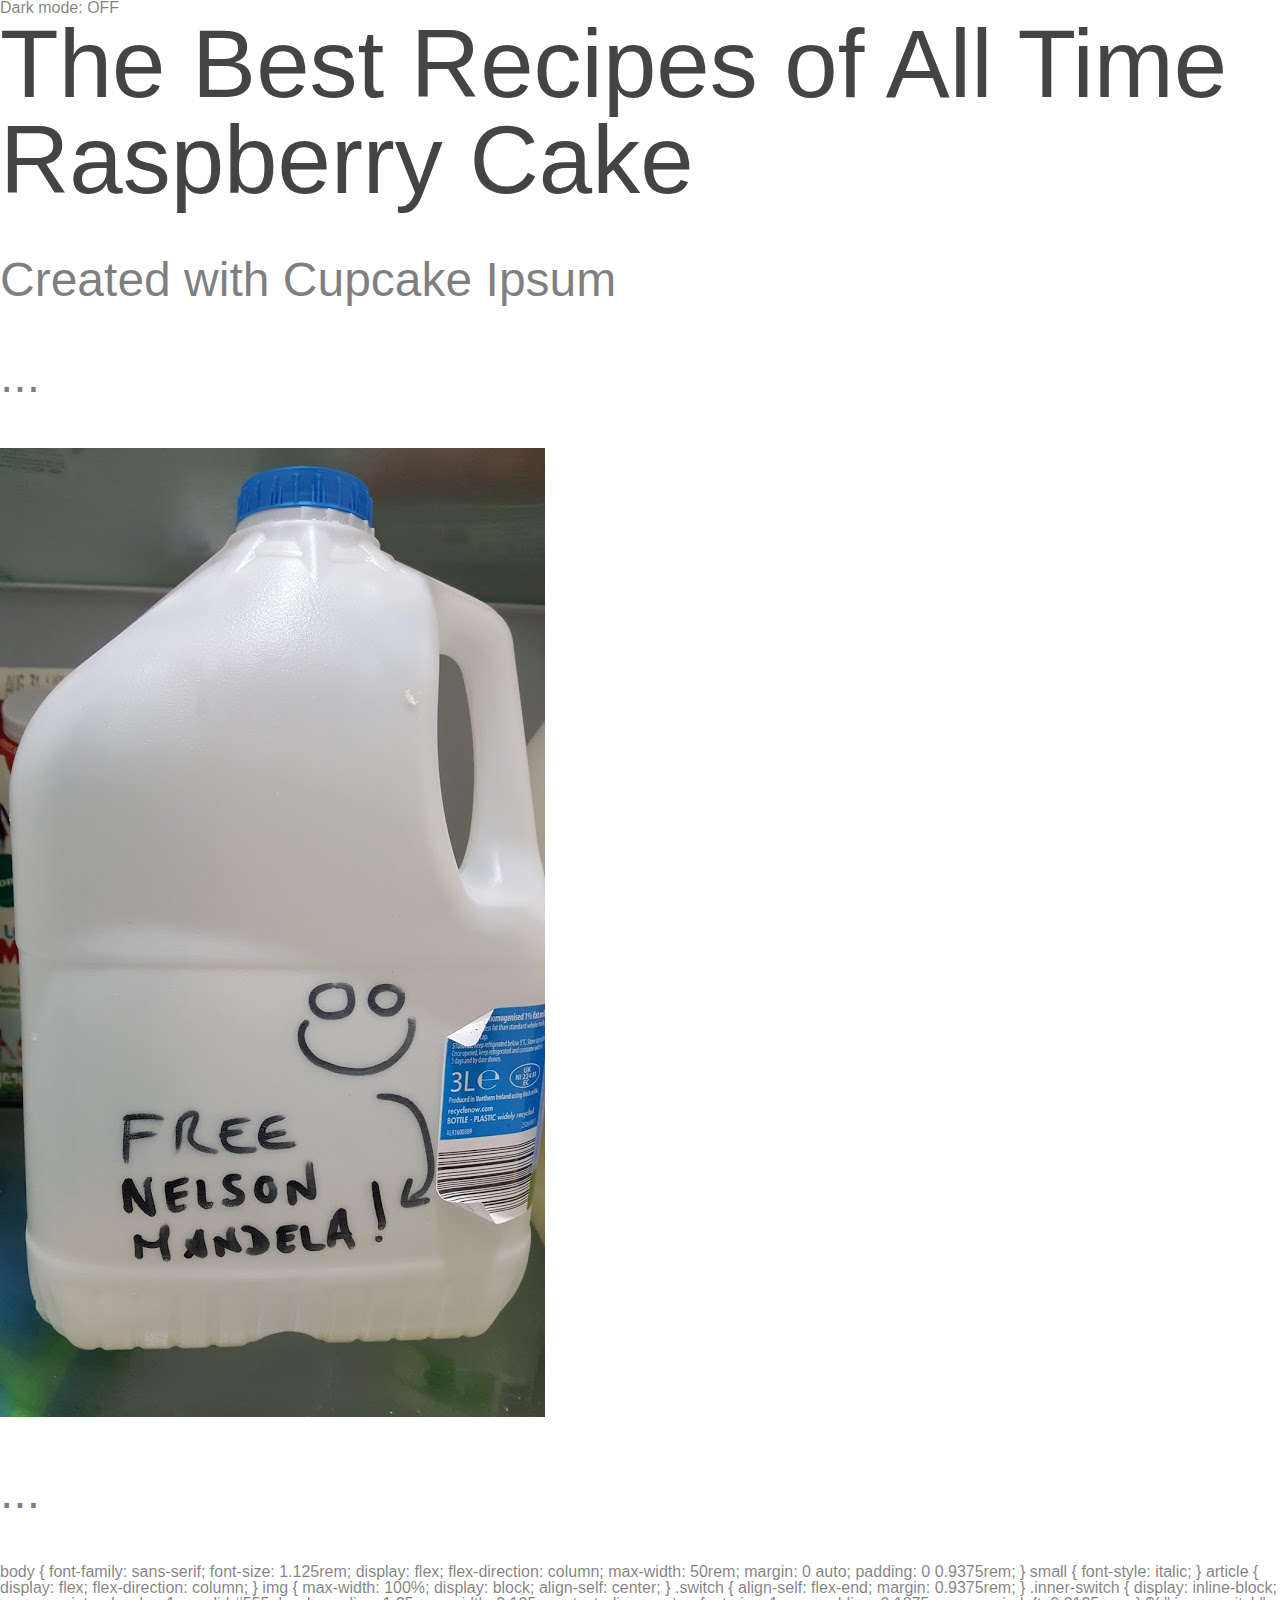
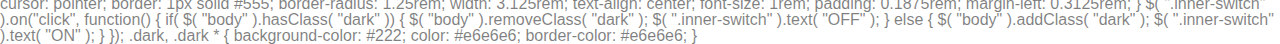
<file: index2.html>
<!DOCTYPE html>
<html lang="en">
<head>
    <meta charset="UTF-8">
    <meta name="viewport" content="width=device-width, initial-scale=1.0">
    <meta http-equiv="X-UA-Compatible" content="ie=edge">
    <title>Demo | Dark Mode in CSS</title>
    <link rel="stylesheet" href="style.css"> 
</head>
<body>
    <div class="switch">Dark mode:              
        <span class="inner-switch">OFF</span>
    </div>
    <h1 class="title">The Best Recipes of All Time</h1>
    <article>
        <h1>Raspberry Cake</h1>
        <p><small>Created with Cupcake Ipsum</small></p>
        <p>...</p>
        <img src="3.jpg">
        <p>...</p>
    </article>
    <script src="https://cdnjs.cloudflare.com/ajax/libs/jquery/3.4.0/jquery.min.js"></script>
    <script src="script.js"></script>


body {
    font-family: sans-serif;
    font-size: 1.125rem;
    display: flex;
    flex-direction: column;
    max-width: 50rem;
    margin: 0 auto;
    padding: 0 0.9375rem;   
}
small {
    font-style: italic;
}
article {
    display: flex;
    flex-direction: column;
}
img {
    max-width: 100%;
    display: block;
    align-self: center;
}
.switch {
    align-self: flex-end;
    margin: 0.9375rem;
}
.inner-switch {
    display: inline-block;
    cursor: pointer;
    border: 1px solid #555;
    border-radius: 1.25rem;
    width: 3.125rem;
    text-align: center;
    font-size: 1rem;
    padding: 0.1875rem;
    margin-left: 0.3125rem;
}

$( ".inner-switch" ).on("click", function() {
    if( $( "body" ).hasClass( "dark" )) {
      $( "body" ).removeClass( "dark" );
      $( ".inner-switch" ).text( "OFF" );
    } else {
      $( "body" ).addClass( "dark" );
      $( ".inner-switch" ).text( "ON" );
    }
});

.dark,
.dark * {
    background-color: #222;
    color: #e6e6e6;
    border-color: #e6e6e6;
}
</body>
</html>
</file>
<file: style.css>
html,body,div,span,object,iframe,h1,h2,h3,h4,h5,h6,p,blockquote,pre,abbr,address,cite,code,del,dfn,em,img,ins,kbd,q,samp,small,strong,sub,sup,var,b,i,dl,dt,dd,ol,ul,li,fieldset,form,label,legend,table,caption,tbody,tfoot,thead,tr,th,td,article,aside,canvas,details,figcaption,figure,footer,header,hgroup,menu,nav,section,summary,time,mark,audio,video{margin:0;padding:0;border:0;outline:0;font-size:100%;vertical-align:baseline;background:transparent}
body{line-height:1}
h1{font-size: 25px;}h2{font-size: 21px;}h3{font-size: 18px;}h4{font-size: 16px;}
article,aside,details,figcaption,figure,footer,header,hgroup,menu,nav,section{display:block}
nav ul{list-style:none}
blockquote,q{quotes:none}
blockquote:before,blockquote:after,q:before,q:after{content:none}
a{margin:0;padding:0;font-size:100%;vertical-align:baseline;background:transparent}
ins{background-color:#ff9;color:#000;text-decoration:none}
mark{background-color:#ff9;color:#000;font-style:italic;font-weight:bold}
del{text-decoration:line-through}
abbr[title],dfn[title]{border-bottom:1px dotted;cursor:help}
table{border-collapse:collapse;border-spacing:0}
hr{display:block;height:1px;border:0;border-top:1px solid #ccc;margin:1em 0;padding:0}
input,select{vertical-align:middle}

/*!
 * fullPage 2.9.4
 * https://github.com/alvarotrigo/fullPage.js
 * MIT licensed
 *
 * Copyright (C) 2013 alvarotrigo.com - A project by Alvaro Trigo
 */
html.fp-enabled,
.fp-enabled body {
    margin: 0;
    padding: 0;
    overflow:hidden;
    /*Avoid flicker on slides transitions for mobile phones #336 */
    -webkit-tap-highlight-color: rgba(0,0,0,0);
}
#superContainer {
    height: 100%;
    position: relative;
    /* Touch detection for Windows 8 */
    -ms-touch-action: none;
    /* IE 11 on Windows Phone 8.1*/
    touch-action: none;
}
.fp-section {
    position: relative;
    -webkit-box-sizing: border-box; /* Safari<=5 Android<=3 */
    -moz-box-sizing: border-box; /* <=28 */
    box-sizing: border-box;
}
.fp-slide {
    float: left;
}
.fp-slide, .fp-slidesContainer {
    height: 100%;
    display: block;
}
.fp-slides {
    z-index:1;
    height: 100%;
    overflow: hidden;
    position: relative;
    -webkit-transition: all 0.3s ease-out; /* Safari<=6 Android<=4.3 */
    transition: all 0.3s ease-out;
}
.fp-section.fp-table, .fp-slide.fp-table {
    display: table;
    table-layout:fixed;
    width: 100%;
}
.fp-tableCell {
    display: table-cell;
    vertical-align: middle;
    width: 100%;
    height: 100%;
}
.fp-slidesContainer {
    float: left;
    position: relative;
}
.fp-controlArrow {
    -webkit-user-select: none; /* webkit (safari, chrome) browsers */
    -moz-user-select: none; /* mozilla browsers */
    -khtml-user-select: none; /* webkit (konqueror) browsers */
    -ms-user-select: none; /* IE10+ */
    position: absolute;
    z-index: 4;
    top: 50%;
    cursor: pointer;
    width: 0;
    height: 0;
    border-style: solid;
    margin-top: -38px;
    -webkit-transform: translate3d(0,0,0);
    -ms-transform: translate3d(0,0,0);
    transform: translate3d(0,0,0);
}
.fp-controlArrow.fp-prev {
    left: 15px;
    width: 0;
    border-width: 38.5px 34px 38.5px 0;
    border-color: transparent #fff transparent transparent;
}
.fp-controlArrow.fp-next {
    right: 15px;
    border-width: 38.5px 0 38.5px 34px;
    border-color: transparent transparent transparent #fff;
}
.fp-scrollable {
    overflow: hidden;
    position: relative;
}
.fp-scroller{
    overflow: hidden;
}
.iScrollIndicator{
    border: 0 !important;
}
.fp-notransition {
    -webkit-transition: none !important;
    transition: none !important;
}
#fp-nav {
    position: fixed;
    z-index: 100;
    margin-top: -32px;
    top: 50%;
    opacity: 1;
    -webkit-transform: translate3d(0,0,0);
}
#fp-nav.right {
    right: 17px;
}
#fp-nav.left {
    left: 17px;
}
.fp-slidesNav{
    position: absolute;
    z-index: 4;
    left: 50%;
    opacity: 1;
    -webkit-transform: translate3d(0,0,0);
    -ms-transform: translate3d(0,0,0);
    transform: translate3d(0,0,0);
}
.fp-slidesNav.bottom {
    bottom: 17px;
}
.fp-slidesNav.top {
    top: 17px;
}
#fp-nav ul,
.fp-slidesNav ul {
  margin: 0;
  padding: 0;
}
#fp-nav ul li,
.fp-slidesNav ul li {
    display: block;
    width: 14px;
    height: 13px;
    margin: 7px;
    position:relative;
}
.fp-slidesNav ul li {
    display: inline-block;
}
#fp-nav ul li a,
.fp-slidesNav ul li a {
    display: block;
    position: relative;
    z-index: 1;
    width: 100%;
    height: 100%;
    cursor: pointer;
    text-decoration: none;
}
#fp-nav ul li a.active span,
.fp-slidesNav ul li a.active span,
#fp-nav ul li:hover a.active span,
.fp-slidesNav ul li:hover a.active span{
    height: 12px;
    width: 12px;
    margin: -6px 0 0 -6px;
    border-radius: 100%;
 }
#fp-nav ul li a span,
.fp-slidesNav ul li a span {
    border-radius: 50%;
    position: absolute;
    z-index: 1;
    height: 4px;
    width: 4px;
    border: 0;
    background: #333;
    left: 50%;
    top: 50%;
    margin: -2px 0 0 -2px;
    -webkit-transition: all 0.1s ease-in-out;
    -moz-transition: all 0.1s ease-in-out;
    -o-transition: all 0.1s ease-in-out;
    transition: all 0.1s ease-in-out;
}
#fp-nav ul li:hover a span,
.fp-slidesNav ul li:hover a span{
    width: 10px;
    height: 10px;
    margin: -5px 0px 0px -5px;
}
#fp-nav ul li .fp-tooltip {
    position: absolute;
    top: -2px;
    color: #fff;
    font-size: 14px;
    font-family: arial, helvetica, sans-serif;
    white-space: nowrap;
    max-width: 220px;
    overflow: hidden;
    display: block;
    opacity: 0;
    width: 0;
    cursor: pointer;
}
#fp-nav ul li:hover .fp-tooltip,
#fp-nav.fp-show-active a.active + .fp-tooltip {
    -webkit-transition: opacity 0.2s ease-in;
    transition: opacity 0.2s ease-in;
    width: auto;
    opacity: 1;
}
#fp-nav ul li .fp-tooltip.right {
    right: 20px;
}
#fp-nav ul li .fp-tooltip.left {
    left: 20px;
}
.fp-auto-height.fp-section,
.fp-auto-height .fp-slide,
.fp-auto-height .fp-tableCell{
    height: auto !important;
}
.fp-responsive .fp-auto-height-responsive.fp-section,
.fp-responsive .fp-auto-height-responsive .fp-slide,
.fp-responsive .fp-auto-height-responsive .fp-tableCell {
    height: auto !important;
}
@CHARSET "ISO-8859-1";
/* Reset CSS
 * --------------------------------------- */
body,div,dl,dt,dd,ul,ol,li,h1,h2,h3,h4,h5,h6,pre,
form,fieldset,input,textarea,p,blockquote,th,td {
    padding: 0;
    margin: 0;
}
a{
	text-decoration:none;
}
table {
    border-spacing: 0;
}
fieldset,img {
    border: 0;
}
address,caption,cite,code,dfn,em,strong,th,var {
    font-weight: normal;
    font-style: normal;
}
strong{
	font-weight: bold;
}
ol,ul {
    list-style: none;
    margin:0;
    padding:0;
}
caption,th {
    text-align: left;
}
h1,h2,h3,h4,h5,h6 {
    font-weight: normal;
    font-size: 100%;
    margin:0;
    padding:0;
    color:#444;
}
q:before,q:after {
    content:'';
}
abbr,acronym { border: 0;
}

/* Custom CSS
 * --------------------------------------- */
body{
	font-family: arial,helvetica;
	color: #333;
	color: rgba(0,0,0,0.5);
}
.wrap{
	margin-left: auto;
	margin-right: auto;
	width: 960px;
	position: relative;
}
h1{
	font-size: 6em;
}
p {
    font-size: 3em;
    margin: 1em 0;
}
.intro p{
	width: 50%;
	margin: 0 auto;
	font-size: 1.5em;
}
.section{
	text-align:center;
}
#menu li {
	display:inline-block;
	margin: 10px;
	color: #000;
	background:#fff;
	background: rgba(255,255,255, 0.5);
	-webkit-border-radius: 10px;
            border-radius: 10px;
}
#menu li.active{
	background:#666;
	background: rgba(0,0,0, 0.5);
	color: #fff;
}
#menu li a{
	text-decoration:none;
	color: #000;
}
#menu li.active a:hover{
	color: #000;
}
#menu li:hover{
	background: rgba(255,255,255, 0.8);
}
#menu li a,
#menu li.active a{
	padding: 9px 18px;
	display:block;
}
#menu li.active a{
	color: #fff;
}
#menu{
	position:fixed;
	top:0;
	left:0;
	height: 40px;
	z-index: 70;
	width: 100%;
	padding: 0;
	margin:0;
}
.twitter-share-button{
	position: fixed;
	z-index: 99;
	right: 149px;
	top: 9px;
}
#download{
	margin: 10px 0 0 0;
	padding: 15px 10px;
	color: #fff;
	text-shadow: 0 -1px 0 rgba(0,0,0,0.25);
	background-color: #49afcd;
	background-image: -moz-linear-gradient(top, #5bc0de, #2f96b4);
	background-image: -ms-linear-gradient(top, #5bc0de, #2f96b4);
	background-image: -webkit-gradient(linear,0 0,0 100%,from( #5bc0de),to( #2f96b4));
	background-image: -webkit-linear-gradient(top, #5bc0de, #2f96b4);
	background-image: -o-linear-gradient(top, #5bc0de, #2f96b4);
	background-image: linear-gradient(top, #5bc0de, #2f96b4);
	background-repeat: repeat-x;
	filter: progid:DXImageTransform.Microsoft.gradient(startColorstr='#5bc0de', endColorstr='#2f96b4', GradientType=0);
	border-color: #2f96b4 #2f96b4 #1f6377;
	border-color: rgba(0,0,0,.1) rgba(0,0,0,.1) rgba(0,0,0,.25);
	filter: progid:DXImageTransform.Microsoft.gradient(enabled=false);
	-webkit-border-radius: 6px;
	-moz-border-radius: 6px;
	border-radius: 6px;
	vertical-align: middle;
	cursor: pointer;
	display: inline-block;
	-webkit-box-shadow: inset 0 1px 0 rgba(255,255,255,0.2),0 1px 2px rgba(0,0,0,0.05);
	-moz-box-shadow: inset 0 1px 0 rgba(255,255,255,0.2),0 1px 2px rgba(0,0,0,0.05);
	box-shadow: inset 0 1px 0 rgba(255,255,255,0.2),0 1px 2px rgba(0,0,0,0.05);
}
#download a{
	text-decoration:none;
	color:#fff;
}
#download:hover{
	text-shadow: 0 -1px 0 rgba(0,0,0,.25);
	background-color: #2F96B4;
	background-position: 0 -15px;
	-webkit-transition: background-position .1s linear;
	-moz-transition: background-position .1s linear;
	-ms-transition: background-position .1s linear;
	-o-transition: background-position .1s linear;
	transition: background-position .1s linear;
}
#infoMenu{
	height: 20px;
	color: #f2f2f2;
	position:fixed;
	z-index:70;
	bottom:0;
	width:100%;
	text-align:right;
	font-size:0.9em;
	padding:8px 0 8px 0;
}
#infoMenu ul{
	padding: 0 40px;
}
#infoMenu li a{
	display: block;
	margin: 0 22px 0 0;
	color: #333;
}
#infoMenu li a:hover{
	text-decoration:underline;
}
#infoMenu li{
	display:inline-block;
	position:relative;
}
#examplesList{
	display:none;
	background: #282828;
	-webkit-border-radius: 6px;
	-moz-border-radius: 6px;
	border-radius: 6px;
	padding: 20px;
	float: left;
	position: absolute;
	bottom: 29px;
	right: 0;
	width:638px;
	text-align:left;
}
#examplesList ul{
	padding:0;
}
#examplesList ul li{
	display:block;
	margin: 5px 0;
}
#examplesList ul li a{
	color: #BDBDBD;
	margin:0;
}
#examplesList ul li a:hover{
	color: #f2f2f2;
}
#examplesList .column{
	float: left;
	margin: 0 20px 0 0;
}
#examplesList h3{
	color: #f2f2f2;
	font-size: 1.2em;
	margin: 0 0 15px 0;
	border-bottom: 1px solid rgba(0, 0, 0, 0.4);
	-webkit-box-shadow: 0 1px 0 rgba(255, 255, 255, 0.1);
	-moz-box-shadow: 0 1px 0 rgba(255,255,255,0.1);
	box-shadow: 0 1px 0 rgba(255, 255, 255, 0.1);
	padding: 0 0 5px 0;
}
p.introimg {
    color: #FFF;
    font-size: 6em;
    margin: 0;
    line-height: 1em;
}
</file>
